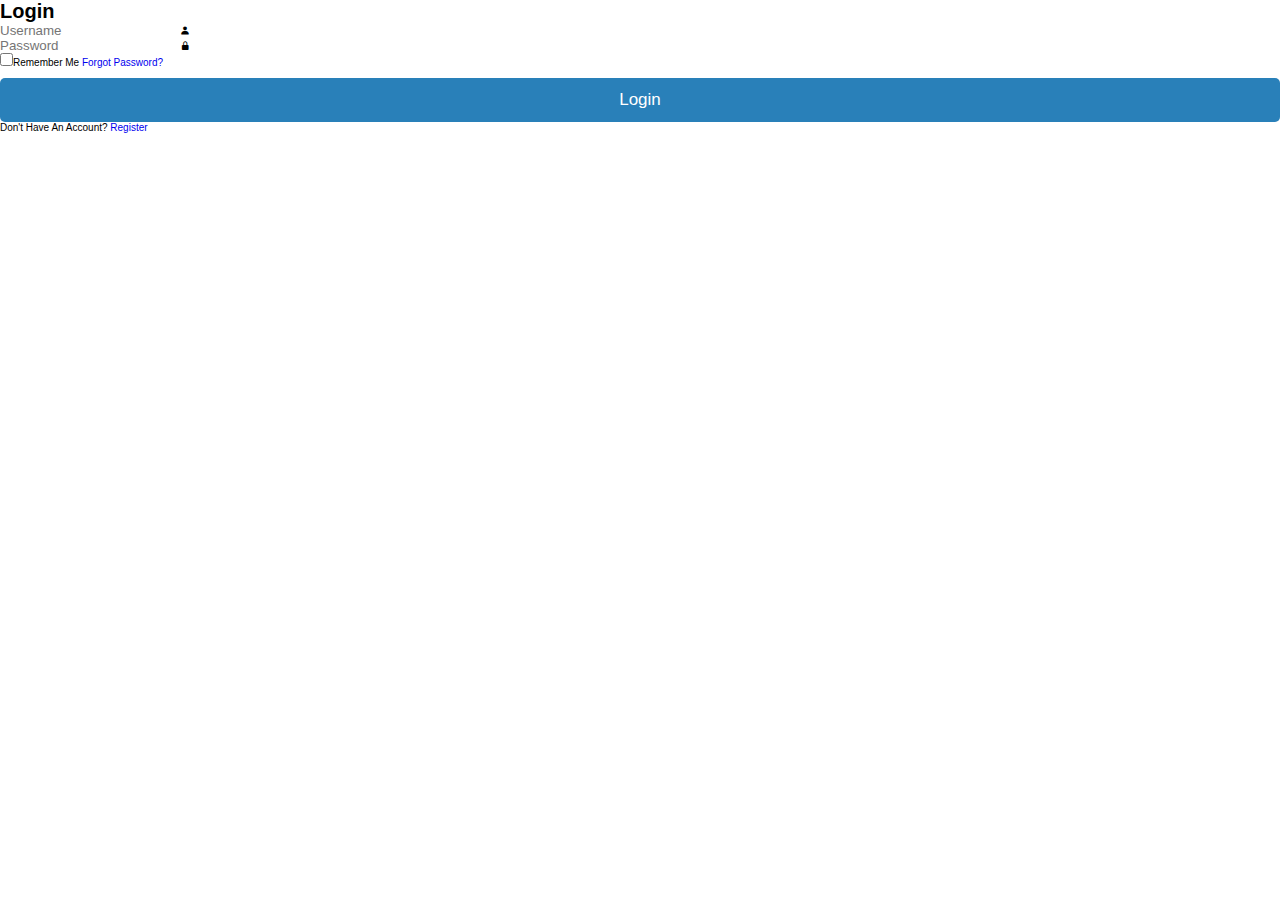
<file: index.html>
<!DOCTYPE html>
<html lang="en">
<head>
<meta charset="UTF-8">
<meta name="viewport" content="width=device-width, initial-scale=1.0">
<title>SuperShop Management - Login</title>
<link rel="stylesheet" href="style.css">
<link href='https://unpkg.com/boxicons@2.1.4/css/boxicons.min.css' rel='stylesheet'>
</head>
<body>

<div class="Wrapper">
  <form action="">
   <h1>Login</h1> 
   <div class="input_box">
    <input type="text" placeholder="Username"required>
    <i class='bx bxs-user'></i>

   </div>
   <div class="input_box">
    <input type="text" placeholder="Password"required>
    <i class='bx bxs-lock-alt'></i>
    
   </div>
   <div class="remember-forgot">
    <label><input type = "checkbox">Remember me </label>
    <a href = "#">Forgot password?</a> 

   </div>
   <button type="submit"class="btn">Login</button>
   <div class="register-link">
    <p>Don't have an account? <a href="#">Register</a></p>
   </div>
  </form>
 
</div>
</file>
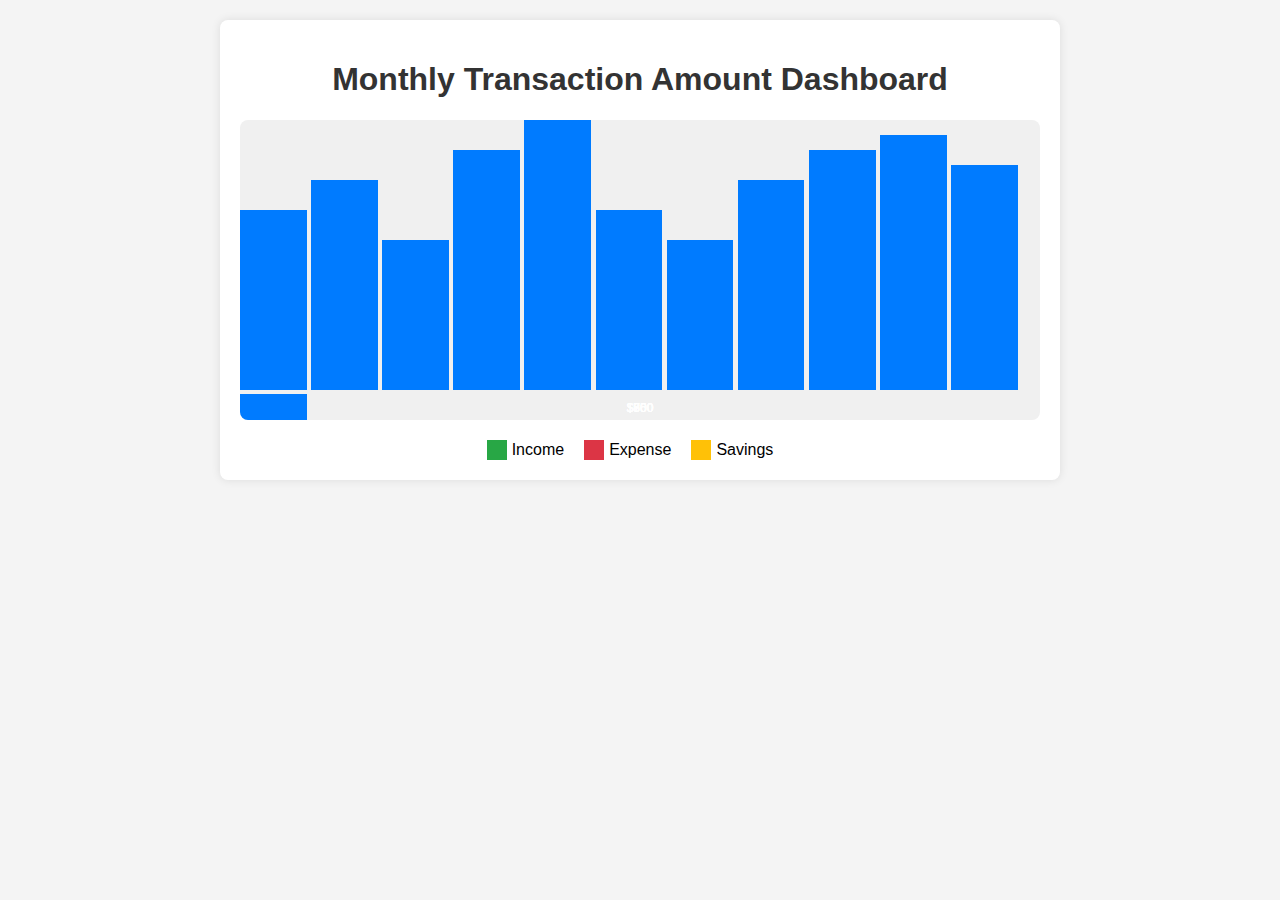
<file: dashboard.html>
<!DOCTYPE html>
<html lang="en">
<head>
    <meta charset="UTF-8">
    <meta name="viewport" content="width=device-width, initial-scale=1.0">
    <title>Monthly Transaction Amount Dashboard</title>
    <style>
        body {
            font-family: Arial, sans-serif;
            margin: 0;
            padding: 0;
            background-color: #f4f4f4;
        }

        .container {
            max-width: 800px;
            margin: 20px auto;
            background-color: #fff;
            padding: 20px;
            border-radius: 8px;
            box-shadow: 0 0 10px rgba(0, 0, 0, 0.1);
        }

        h1 {
            text-align: center;
            color: #333;
        }

        .chart {
            width: 100%;
            height: 300px;
            margin-top: 20px;
            background-color: #f0f0f0;
            border-radius: 8px;
            overflow: hidden;
            position: relative;
        }

        .bar {
            width: calc(100% / 12);
            height: 100%;
            background-color: #007bff;
            display: inline-block;
            transition: height 0.5s ease;
        }

        .bar:hover {
            background-color: #0056b3;
        }

        .bar span {
            position: absolute;
            bottom: 5px;
            left: 50%;
            transform: translateX(-50%);
            color: #fff;
            font-size: 12px;
        }

        .legend {
            display: flex;
            justify-content: center;
            margin-top: 20px;
        }

        .legend div {
            margin-right: 20px;
            display: flex;
            align-items: center;
        }

        .legend div span {
            width: 20px;
            height: 20px;
            display: inline-block;
            margin-right: 5px;
        }

        .legend div span.income {
            background-color: #28a745;
        }

        .legend div span.expense {
            background-color: #dc3545;
        }

        .legend div span.savings {
            background-color: #ffc107;
        }
    </style>
</head>
<body>
    <div class="container">
        <h1>Monthly Transaction Amount Dashboard</h1>
        <div class="chart">
            <div class="bar" style="height: 60%;"><span>$600</span></div>
            <div class="bar" style="height: 70%;"><span>$700</span></div>
            <div class="bar" style="height: 50%;"><span>$500</span></div>
            <div class="bar" style="height: 80%;"><span>$800</span></div>
            <div class="bar" style="height: 90%;"><span>$900</span></div>
            <div class="bar" style="height: 60%;"><span>$600</span></div>
            <div class="bar" style="height: 50%;"><span>$500</span></div>
            <div class="bar" style="height: 70%;"><span>$700</span></div>
            <div class="bar" style="height: 80%;"><span>$800</span></div>
            <div class="bar" style="height: 85%;"><span>$850</span></div>
            <div class="bar" style="height: 75%;"><span>$750</span></div>
            <div class="bar" style="height: 65%;"><span>$650</span></div>
        </div>
        <div class="legend">
            <div><span class="income"></span> Income</div>
            <div><span class="expense"></span> Expense</div>
            <div><span class="savings"></span> Savings</div>
        </div>
    </div>
</body>
</html>
</file>
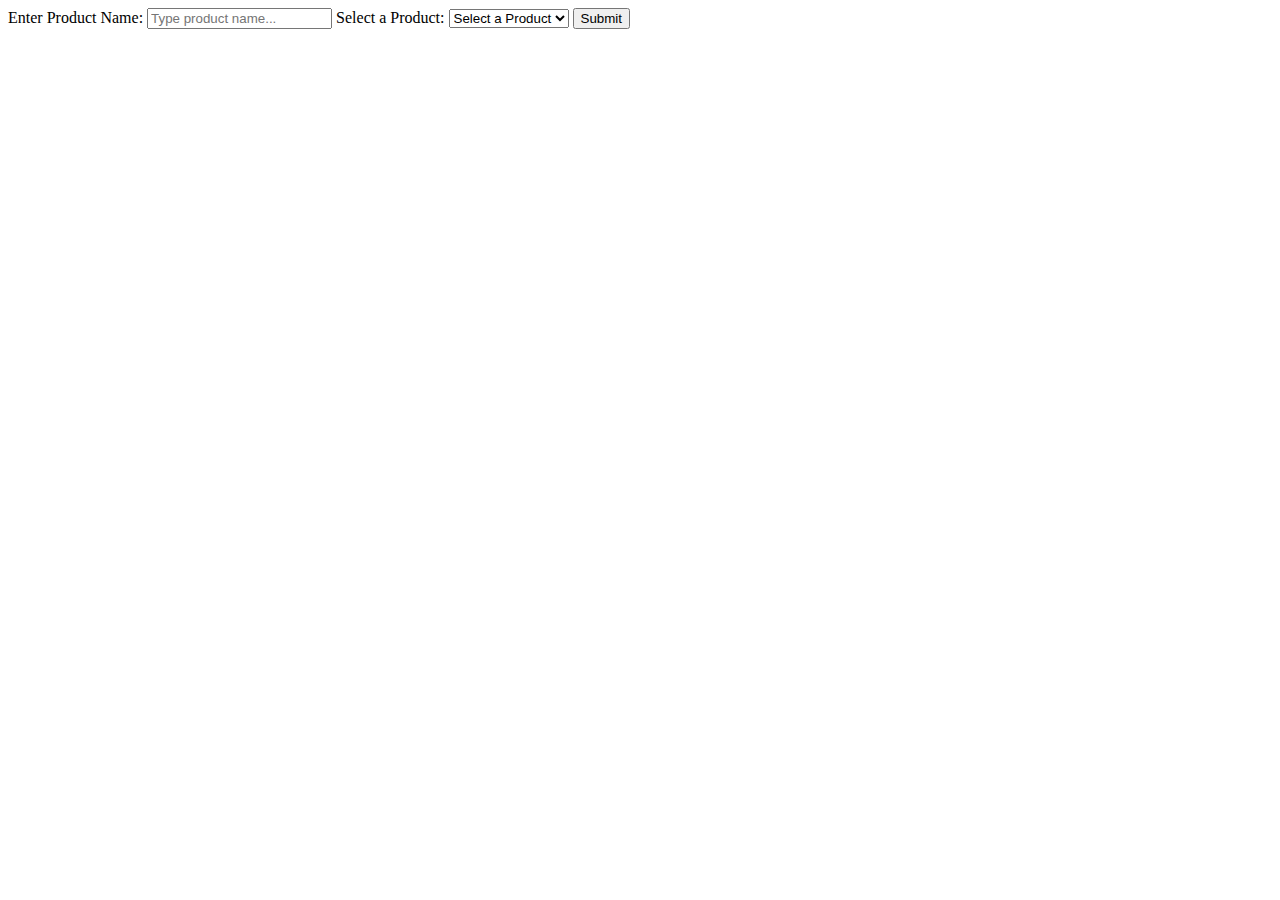
<file: in.html>
<!DOCTYPE html>
<html lang="en">
<head>
<meta charset="UTF-8">
<meta name="viewport" content="width=device-width, initial-scale=1.0">
<title>Product Dropdown</title>
</head>
<body>

<form>
  <label for="product">Enter Product Name:</label>
  <input type="text" id="product" name="product" placeholder="Type product name...">
  
  <label for="product_dropdown">Select a Product:</label>
  <select id="product_dropdown" name="product_dropdown">
    <option value="" disabled selected hidden>Select a Product</option>
    <option value="product1">Product 1</option>
    <option value="product2">Product 2</option>
    <option value="product3">Product 3</option>
    <!-- Add more options as needed -->
  </select>
  
  <input type="submit" value="Submit">
</form>

</body>
</html>
</file>
<file: style.css>
:root{
    --blue:#2980b9;
    --red:tomato;
    --orange:orange;
    --black:#333;
    --white:#fff;
    --bg-color:#eee;
    --box-shadow:0. .5rem.1rem.rgba(0,0,0,.1);
    --border:.1rem.solid.#999;

}
*{
    font-family: 'poppins',sans-serif;
    margin:0; padding:0;
    box-sizing: border-box;
    outline: none; border: none;
    text-decoration: none;
    text-transform: capitalize;
}

html{
    font-size: 62.5%;
    overflow-x: hidden;
}




.container{
    max-width: 1200px;
    margin:0 auto;
}

section{
    padding:2rem;
}

.heading{
    text-align: center;
    font-size: 3.5rem;
    text-transform: uppercase;
    color: var(--black);
    margin-bottom: 2rem;
}

.btn,
.option-btn,
.delete-btn{
    display: block;
    width: 100%;
    text-align: center;
    background-color: var(--blue);
    color: var(--white);
    font-size: 1.7rem;
    padding:1.2rem 3rem;
    border-radius: .5rem;
    cursor: pointer;
    margin-top: 1rem;
}

.btn:hover,
.option-btn:hover,
.delete-btn:hover{
    background-color: var(--red);

}

.option-btn i,
.delete-btn i{
    padding-right: .5rem;

}

.option-btn{
    background-color: var(--orange);
}

.delete-btn{
    margin-top: 0;
    background-color: var(--red);
}

.message{
    background-color: var(--blue);
    position: sticky;
    top:0; left:0;
    z-index: 10000;
    border-radius: .5rem;
    background-color: var(--white);
    padding:1.5rem 2rem;
    margin:0 auto;
    max-width: 1200px;
    display: flex;
    align-items: center;
    justify-content: space-between;
    gap: 1.5rem;
}

.message span{
    font-size: 2rem;
    color:var(--black);
}

.message i{
    font-size: 2.5rem;
    color: var(--black);
    cursor: pointer;
}

.message i:hover{
    color:var(--red);
}

.header{
    background-color: var(--blue);
    position: sticky;
    top:0; left:0;
    z-index: 1000;
}

.header .flex{
    display: flex;
    align-items: center;
    padding:1rem 2rem;
    max-width: 1200px;
    margin:0 auto;
}

.header .flex .logo{
    margin-right: auto;
    font-size: 2.5rem;
    color:var(--white);
}

.header .flex .navbar a{
    margin-left: 2rem;
    font-size: 2rem;
    color: var(--white);
}

.header .flex .navbar a:hover{
    color: var(--orange);
}

.header .flex .Cart{
    margin-left: 2rem;
    font-size: 2rem;
    color: var(--white);
}

.header .flex .Cart:hover{
    color: var(--orange);
}

.header .flex .Cart span{
    padding:.3rem .5rem;
    border-radius: .5rem;
    background-color: var(--white);
    color: var(--blue);
    font-size: 2rem;
}

#menu-btn{
    margin-left: 3rem;
    font-size: 2.5rem;
    cursor: pointer;
    color: var(--white);
    text-decoration: none;
}

.add-product-form{
    max-width: 50rem;
    background-color: var(--bg-color);
    border-radius: .5rem;
    padding:2rem;
    margin:0 auto;
    margin-top: 2rem;
}

.add-product-form h3{
    font-size: 2.5rem;
    margin-bottom: 1rem;
    color: var(--black);
    text-transform: uppercase;
    text-align: center;
}

.add-product-form .box{
    text-transform: none;
    padding: 1.2em 1.4rem;
    font-size: 1.7rem;
    color: var(--black);
    border-radius: .5rem;
    background-color: var(--white);
    margin:1rem 0;
    width: 100%;
    
}
.display-product-table table{
    width: 100%;
    text-align: center;
}

.display-product-table table thead th{
    padding: 1.5rem;
    font-size: 2rem;
    background-color: var(--black);
    color: var(--white);
}

.display-product-table table thead tr td{
    padding: 1.5rem;
    font-size: 2rem;
    color: var(--white);
}


.products .box-container{
    display: grid;
    grid-template-columns: repeat(auto-fit, 35rem);
    gap:1.5rem;
    justify-content: center;
 }
 
 .products .box-container .box{
    text-align: center;
    padding:2rem;
    box-shadow: var(--box-shadow);
    border:var(--border);
    border-radius: .5rem;
 }
 
 .products .box-container .box img{
    height: 25rem;
 }
 
 .products .box-container .box h3{
    margin:1rem 0;
    font-size: 2.5rem;
    color:var(--black);
 }
 
 .products .box-container .box .price{
    font-size: 2.5rem;
    color:var(--black);
 }

 .shopping-cart table{
    text-align: center;
    width: 100%;
 }
 
 .shopping-cart table thead th{
    padding:1.5rem;
    font-size: 2rem;
    color:var(--white);
    background-color: var(--black);
 }
 
 .shopping-cart table tr td{
    border-bottom: var(--border);
    padding:1.5rem;
    font-size: 2rem;
    color:var(--black);
 }
 
 .shopping-cart table input[type="number"]{
    border: var(--border);
    padding:1rem 2rem;
    font-size: 2rem;
    color:var(--black);
    width: 10rem;
 }
 
 .shopping-cart table input[type="submit"]{
    padding:.5rem 1.5rem;
    cursor: pointer;
    font-size: 2rem;
    background-color: var(--orange);
    color:var(--white);
 }
 
 .shopping-cart table input[type="submit"]:hover{
    background-color: var(--black);
 }
 
 .shopping-cart table .table-bottom{
    background-color: var(--bg-color);
 }
 
 .shopping-cart .checkout-btn{
    text-align: center;
    margin-top: 1rem;
 }
 
 .shopping-cart .checkout-btn a{
    display: inline-block;
    width: auto;
 }
 
 .shopping-cart .checkout-btn a.disabled{
    pointer-events: none;
    opacity: .5;
    user-select: none;
    background-color: var(--red);
 }
 
 .checkout-form form{
    padding:2rem;
    border-radius: .5rem;
    background-color: var(--bg-color);
 }
 
 .checkout-form form .flex{
    display: flex;
    flex-wrap: wrap;
    gap:1.5rem;
 }
 
 .checkout-form form .flex .inputBox{
    flex:1 1 40rem;
 }
 
 .checkout-form form .flex .inputBox span{
    font-size: 2rem;
    color:var(--black);
 }
 
 .checkout-form form .flex .inputBox input,
 .checkout-form form .flex .inputBox select{
    width: 100%;
    background-color: var(--white);
    font-size: 1.7rem;
    color:var(--black);
    border-radius: .5rem;
    margin:1rem 0;
    padding:1.2rem 1.4rem;
    text-transform: none;
    border:var(--border);
 }
 
 .display-order{
    max-width: 50rem;
    background-color: var(--white);
    border-radius: .5rem;
    text-align: center;
    padding:1.5rem;
    margin:0 auto;
    margin-bottom: 2rem;
    box-shadow: var(--box-shadow);
    border:var(--border);
 }
 
 .display-order span{
    display: inline-block;
    border-radius: .5rem;
    background-color: var(--bg-color);
    padding:.5rem 1.5rem;
    font-size: 2rem;
    color:var(--black);
    margin:.5rem;
 }
 
 .display-order span.grand-total{
    width: 100%;
    background-color: var(--red);
    color:var(--white);
    padding:1rem;
    margin-top: 1rem;
 }
 
 .order-message-container{
    position: fixed;
    top:0; left:0;
    height: 100vh;
    overflow-y: scroll;
    overflow-x: hidden;
    padding:2rem;
    display: flex;
    align-items: center;
    justify-content: center;
    z-index: 1100;
    background-color: var(--dark-bg);
    width: 100%;
 }
 
 .order-message-container::-webkit-scrollbar{
    width: 1rem;
 }
 
 .order-message-container::-webkit-scrollbar-track{
    background-color: var(--dark-bg);
 }
 
 .order-message-container::-webkit-scrollbar-thumb{
    background-color: var(--blue);
 }
 
 .order-message-container .message-container{
    width: 50rem;
    background-color: var(--white);
    border-radius: .5rem;
    padding:2rem;
    text-align: center;
 }
 
 .order-message-container .message-container h3{
    font-size: 2.5rem;
    color:var(--black);
 }
 
 .order-message-container .message-container .order-detail{
    background-color: var(--bg-color);
    border-radius: .5rem;
    padding:1rem;
    margin:1rem 0;
 }
 
 .order-message-container .message-container .order-detail span{
    background-color: var(--white);
    border-radius: .5rem;
    color:var(--black);
    font-size: 2rem;
    display: inline-block;
    padding:1rem 1.5rem;
    margin:1rem;
 }
 
 .order-message-container .message-container .order-detail span.total{
    display: block;
    background: var(--red);
    color:var(--white);
 }
 
 .order-message-container .message-container .customer-details{
    margin:1.5rem 0;
 }
 
 .order-message-container .message-container .customer-details p{
    padding:1rem 0;
    font-size: 2rem;
    color:var(--black);
 }
 
 .order-message-container .message-container .customer-details p span{
    color:var(--blue);
    padding:0 .5rem;
    text-transform: none;
 }










/* media queries */
@media(max-width:991px){
    html{
        font-size: 55%;
    }
}

@media(max-width:768px){
    #menu-btn{
        display: inline-block;
    }
    .header .flex .navbar{
        position: absolute;
        top: 99%; left:0; right:0;
        background-color: var(--blue);
    }
    .header .flex .navbar a{
        margin: 2rem;
        display: block;
    }
}

@media(max-width:450px){
    html{
        font-size: 50%;
    }
    .heading{
        font-size: 3rem;
    }
}
</file>
